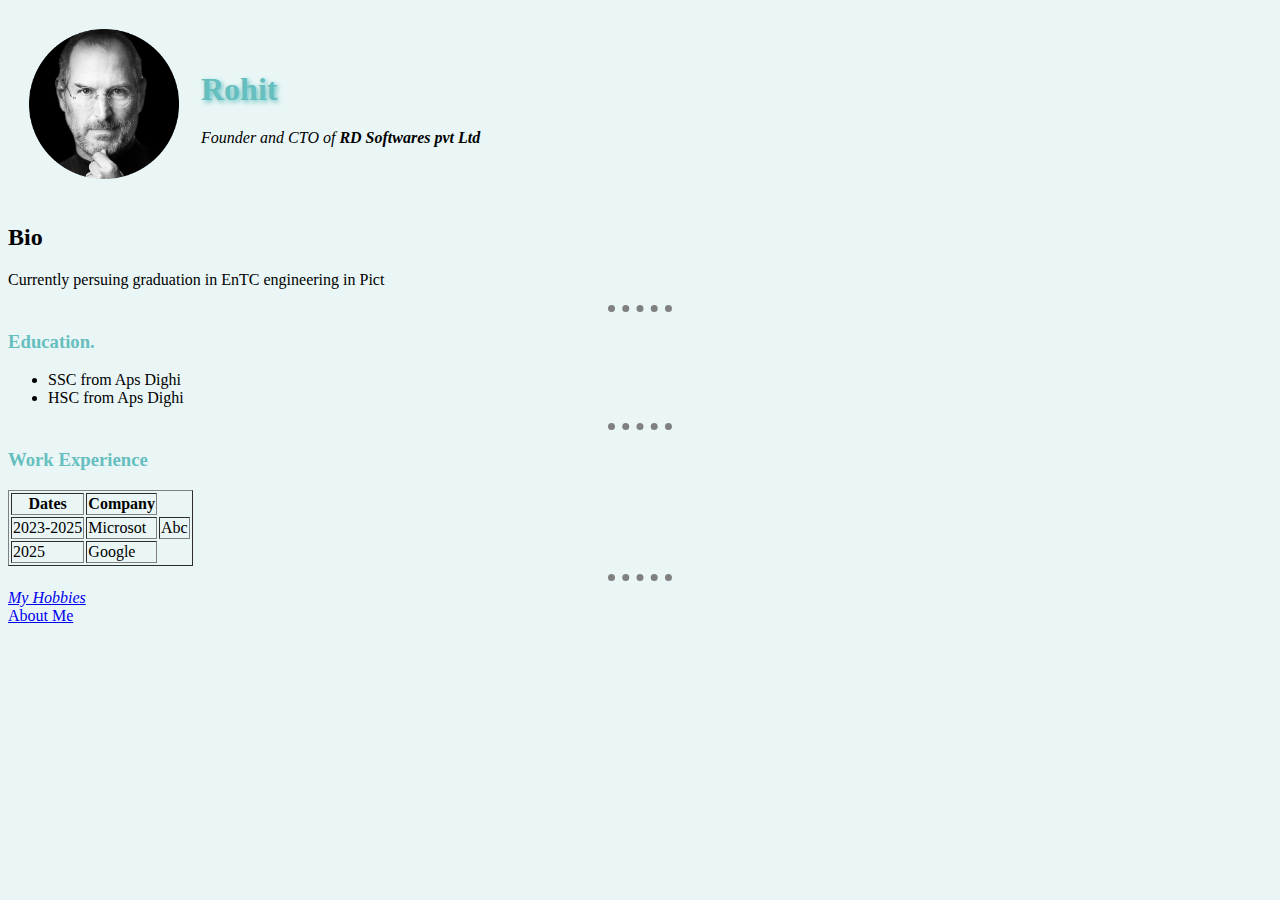
<file: index.html>
<!DOCTYPE html>
<html lang="en" dir="ltr">

<head>
  <meta charset="utf-8">
  <title>🌟 Rohit's Personel Site</title>
  <link rel="stylesheet" href="css/styles.css">
</head>

<body>
  <table cellspacing = "20">
    <tr>
      <td><img src="images\jobsCircle.png" alt="Steve Jobs Quote" height="150" width="150"></td>
      <td><h1>Rohit</h1>
      <p><em>Founder and CTO of <strong>RD Softwares pvt Ltd</strong></em></p></td>
    </tr>
  </table>
  <h2>Bio</h2>
  <p>Currently persuing graduation in EnTC engineering in Pict</p>
  <hr>
  <h3>Education.</h3>
  <ul style="Square">
    <li>SSC from Aps Dighi</li>
    <li>HSC from Aps Dighi</li>
  </ul>
  <hr>
  <h3>Work Experience</h3>
  <table border="1">
    <thead>
      <tr>
        <th>Dates</th>
        <th>Company</th>
      </tr>
    </thead>
    <tbody>
      <tr>
        <td>2023-2025</td>
        <td>Microsot</td>
        <td>Abc</td>
      </tr>
      <tr>
        <td>2025</td>
        <td>Google</td>
      </tr>
    </tbody>
  </table>
  <hr>
  <a href="Hobbies.html"><em>My Hobbies</em></a>
  <br>
  <a href="My Contacts.html">About Me</a>

</body>

</html>
</file>
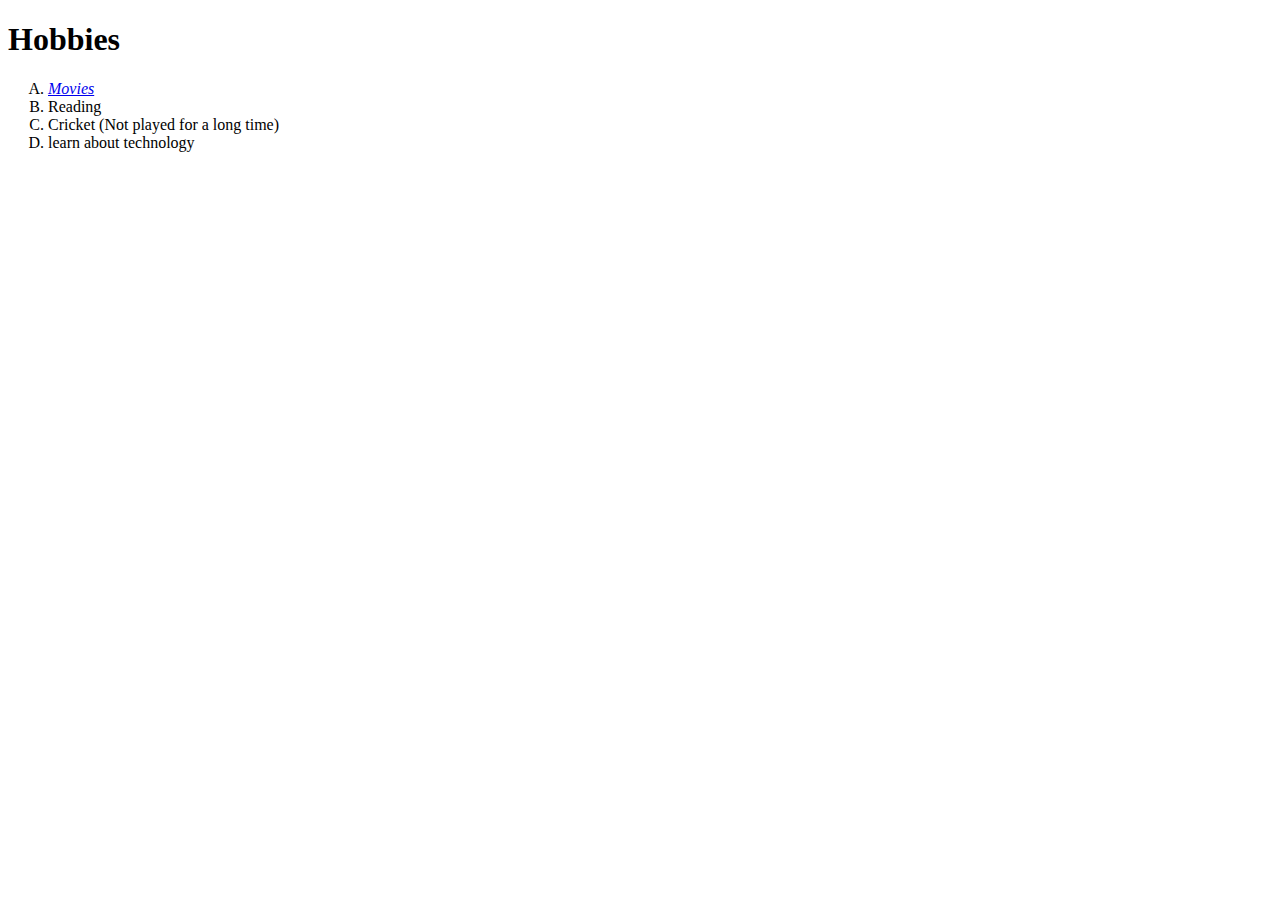
<file: Hobbies.html>
<!DOCTYPE html>
<html lang="en" dir="ltr">
  <head>
    <meta charset="utf-8">
    <title>My Hobbies</title>
  </head>
  <body>
    <h1><strong>Hobbies</strong></h1>
    <ol type="A">
      <li><em><a href="https://editorial.rottentomatoes.com/guide/best-netflix-movies-to-watch-right-now/">Movies</a></em></li>
      <li>Reading</li>
      <li>Cricket (Not played for a long time)</li>
      <li>learn about technology</li>
    </ol>
  </body>
</html>
</file>
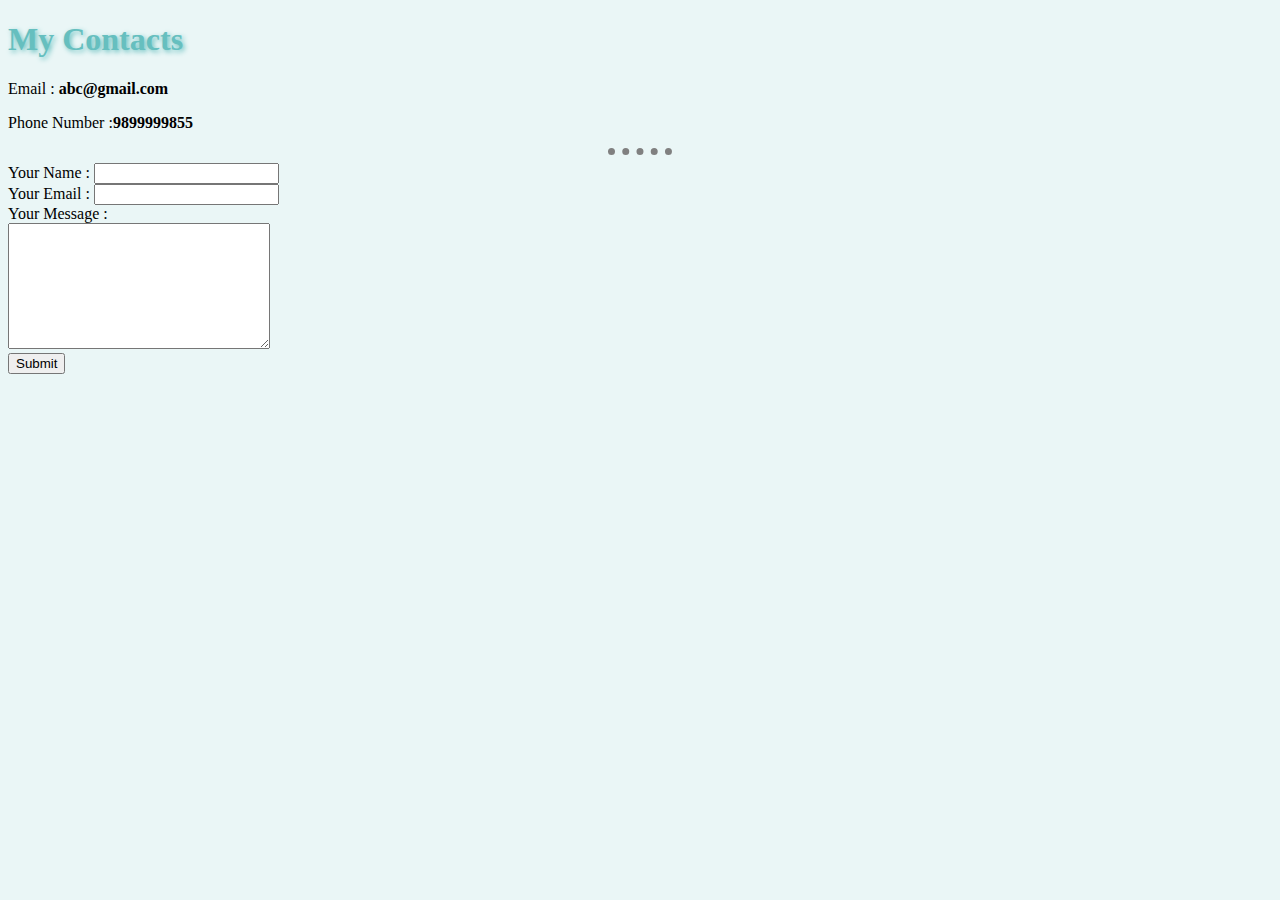
<file: My Contacts.html>
<!DOCTYPE html>
<html lang="en" dir="ltr">
  <head>
    <meta charset="utf-8">
    <title>My Contacts</title>
    <link rel="stylesheet" href="css/styles.css">
  </head>
  <body>
    <h1>My Contacts</h1>
      <p>Email : <strong>abc@gmail.com</strong></p>
      <p>Phone Number :<strong>9899999855</strong></p>
      <hr>
    <form  action="mailto:abcs@gmail.com" method="post" enctype="text/plain">
      <label>Your Name :</label>
      <input type="text" name="Your name" value=""><br>
      <label>Your Email :</label>
      <input type="email" name="Your email" value="">
      <br>
      <label>Your Message :</label><br>
      <textarea name="name" rows="8" cols="30"></textarea><br>
      <input type="submit" name="">
    </form>
  </body>
</html>
</file>
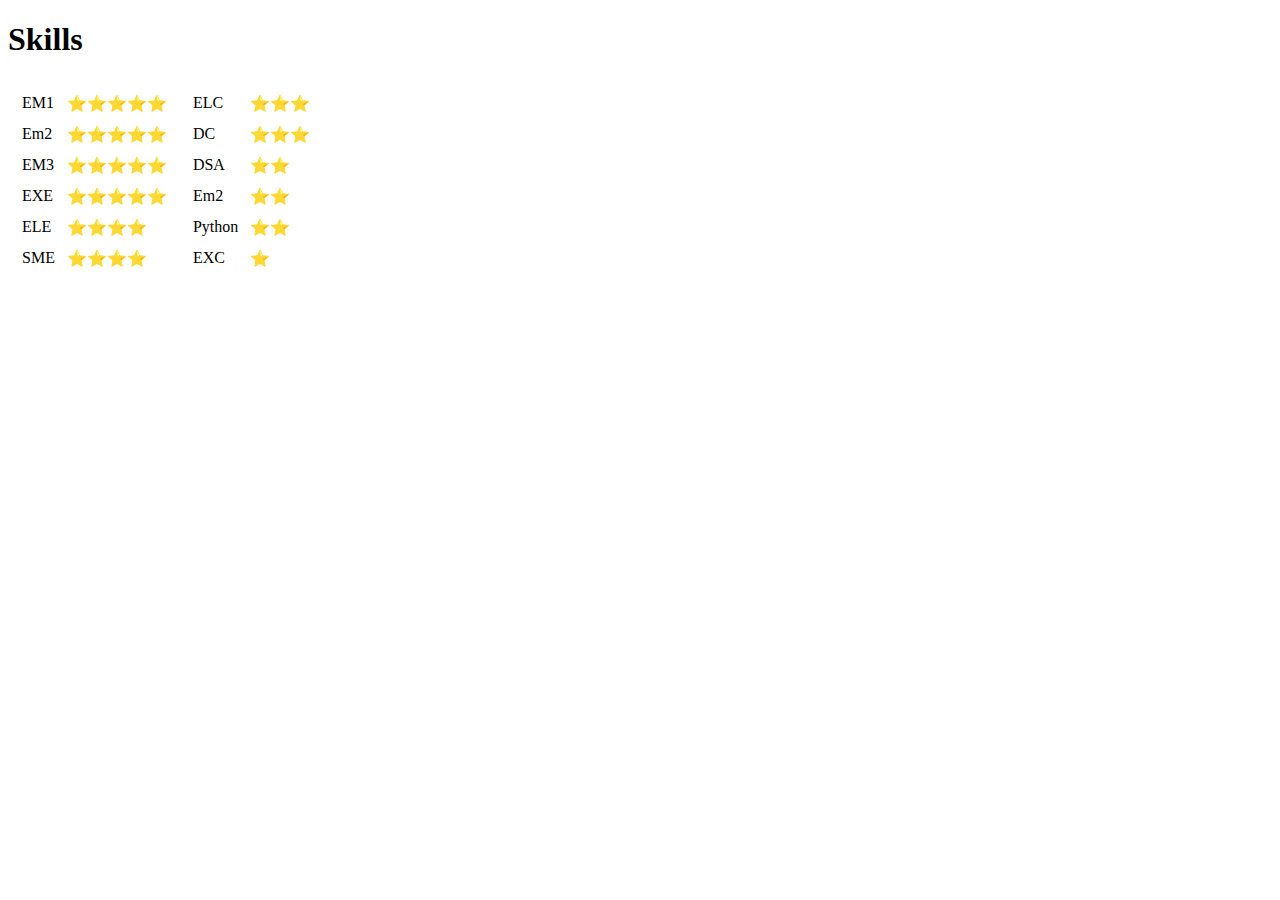
<file: Skills.html>
<!DOCTYPE html>
<html lang="en" dir="ltr">
  <head>
    <meta charset="utf-8">
    <title>My_Skills</title>
  </head>
  <body>
    <h1>Skills</h1>
    <table>
      <tr>
        <td><table cellspacing="10" >
          <tr>
            <td>EM1</td>
            <td>⭐⭐⭐⭐⭐</td>
          </tr>
          <tr>
            <td>Em2</td>
            <td>⭐⭐⭐⭐⭐</td>
          </tr>
          <tr>
            <td>EM3</td>
            <td>⭐⭐⭐⭐⭐</td>
          </tr>
          <tr>
            <td>EXE</td>
            <td>⭐⭐⭐⭐⭐</td>
          </tr>
          <tr>
            <td>ELE</td>
            <td>⭐⭐⭐⭐</td>
          </tr>
          <tr>
            <td>SME</td>
            <td>⭐⭐⭐⭐</td>
          </tr>
        </table></td>
        <td><table cellspacing = "10">
          <tr>
            <td>ELC</td>
            <td>⭐⭐⭐</td>
          </tr>
          <tr>
            <td>DC</td>
            <td>⭐⭐⭐</td>
          </tr>
          <tr>
            <td>DSA</td>
            <td>⭐⭐</td>
          </tr>
          <tr>
            <td>Em2</td>
            <td>⭐⭐</td>
          </tr>
          <tr>
            <td>Python</td>
            <td>⭐⭐</td>
          </tr>
          <tr>
            <td>EXC</td>
            <td>⭐</td>
          </tr>
        </table></td>
      </tr>
    </table>



  </body>
</html>
</file>
<file: css/styles.css>
body {
  background-color: #EAF6F6;
}

hr {
  border-color: grey;
  border-style: dotted none none;
  border-top-width:7px;
  width: 5.1%;

}
h1 {
  text-shadow: 2px 2px 5px #66BFBF;
  color: #66BFBF;
}
h3 {
  color: #66BFBF;
}
</file>
